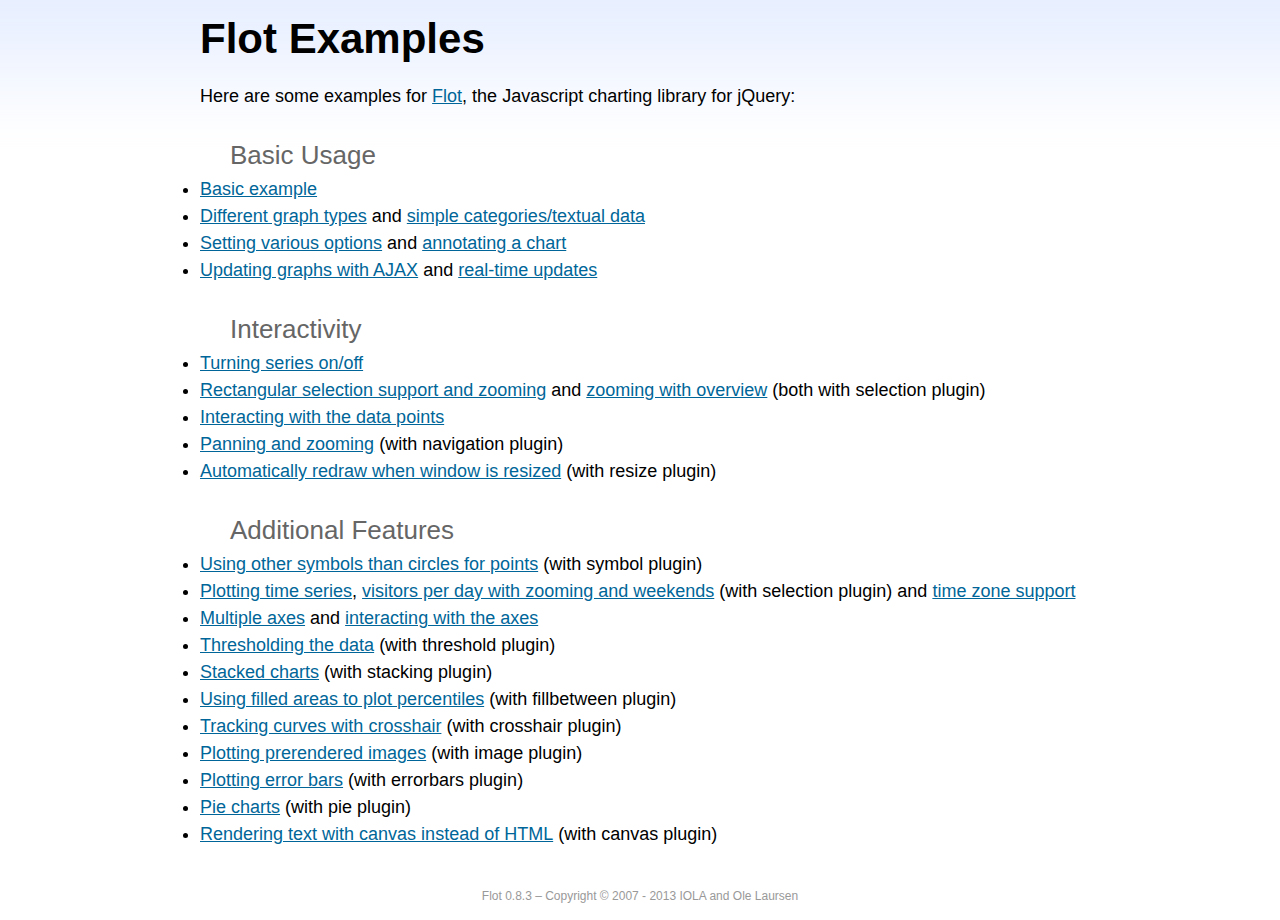
<file: Hotel/web/bower_components/flot/examples/index.html>
<!DOCTYPE html PUBLIC "-//W3C//DTD HTML 4.01//EN" "http://www.w3.org/TR/html4/strict.dtd">
<html>
<head>
	<meta http-equiv="Content-Type" content="text/html; charset=utf-8">
	<title>Flot Examples</title>
	<link href="examples.css" rel="stylesheet" type="text/css">
	<style>

	h3 {
		margin-top: 30px;
		margin-bottom: 5px;
	}

	</style>
	<script language="javascript" type="text/javascript" src="../jquery.js"></script>
	<script language="javascript" type="text/javascript" src="../jquery.flot.js"></script>
	<script type="text/javascript">

	$(function() {

		// Add the Flot version string to the footer

		$("#footer").prepend("Flot " + $.plot.version + " &ndash; ");
	});

	</script>
</head>
<body>

	<div id="header">
		<h2>Flot Examples</h2>
	</div>

	<div id="content">

		<p>Here are some examples for <a href="http://www.flotcharts.org">Flot</a>, the Javascript charting library for jQuery:</p>

		<h3>Basic Usage</h3>

		<ul>
			<li><a href="basic-usage/index.html">Basic example</a></li>
			<li><a href="series-types/index.html">Different graph types</a> and <a href="categories/index.html">simple categories/textual data</a></li>
			<li><a href="basic-options/index.html">Setting various options</a> and <a href="annotating/index.html">annotating a chart</a></li>
			<li><a href="ajax/index.html">Updating graphs with AJAX</a> and <a href="realtime/index.html">real-time updates</a></li>
		</ul>

		<h3>Interactivity</h3>

		<ul>
			<li><a href="series-toggle/index.html">Turning series on/off</a></li>
			<li><a href="selection/index.html">Rectangular selection support and zooming</a> and <a href="zooming/index.html">zooming with overview</a> (both with selection plugin)</li>
			<li><a href="interacting/index.html">Interacting with the data points</a></li>
			<li><a href="navigate/index.html">Panning and zooming</a> (with navigation plugin)</li>
			<li><a href="resize/index.html">Automatically redraw when window is resized</a> (with resize plugin)</li>
		</ul>

		<h3>Additional Features</h3>

		<ul>
			<li><a href="symbols/index.html">Using other symbols than circles for points</a> (with symbol plugin)</li>
			<li><a href="axes-time/index.html">Plotting time series</a>, <a href="visitors/index.html">visitors per day with zooming and weekends</a> (with selection plugin) and <a href="axes-time-zones/index.html">time zone support</a></li>
			<li><a href="axes-multiple/index.html">Multiple axes</a> and <a href="axes-interacting/index.html">interacting with the axes</a></li>
			<li><a href="threshold/index.html">Thresholding the data</a> (with threshold plugin)</li>
			<li><a href="stacking/index.html">Stacked charts</a> (with stacking plugin)</li>
			<li><a href="percentiles/index.html">Using filled areas to plot percentiles</a> (with fillbetween plugin)</li>
			<li><a href="tracking/index.html">Tracking curves with crosshair</a> (with crosshair plugin)</li>
			<li><a href="image/index.html">Plotting prerendered images</a> (with image plugin)</li>
			<li><a href="series-errorbars/index.html">Plotting error bars</a> (with errorbars plugin)</li>
			<li><a href="series-pie/index.html">Pie charts</a> (with pie plugin)</li>
			<li><a href="canvas/index.html">Rendering text with canvas instead of HTML</a> (with canvas plugin)</li>
		</ul>

	</div>

	<div id="footer">
		Copyright &copy; 2007 - 2013 IOLA and Ole Laursen
	</div>

</body>
</html>
</file>
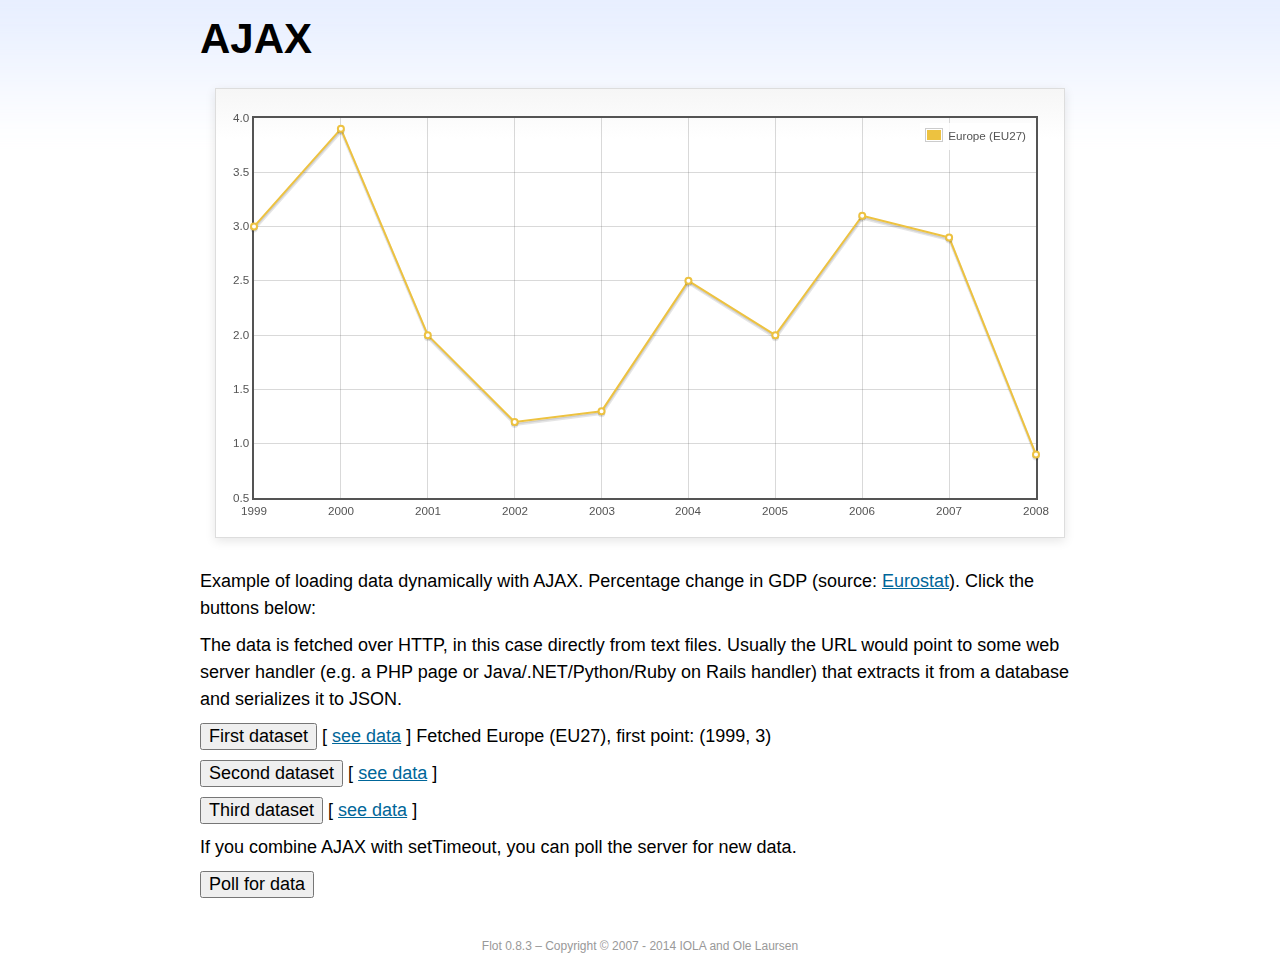
<file: Hotel/web/bower_components/flot/examples/ajax/index.html>
<!DOCTYPE html PUBLIC "-//W3C//DTD HTML 4.01//EN" "http://www.w3.org/TR/html4/strict.dtd">
<html>
<head>
	<meta http-equiv="Content-Type" content="text/html; charset=utf-8">
	<title>Flot Examples: AJAX</title>
	<link href="../examples.css" rel="stylesheet" type="text/css">
	<!--[if lte IE 8]><script language="javascript" type="text/javascript" src="../../excanvas.min.js"></script><![endif]-->
	<script language="javascript" type="text/javascript" src="../../jquery.js"></script>
	<script language="javascript" type="text/javascript" src="../../jquery.flot.js"></script>
	<script type="text/javascript">

	$(function() {

		var options = {
			lines: {
				show: true
			},
			points: {
				show: true
			},
			xaxis: {
				tickDecimals: 0,
				tickSize: 1
			}
		};

		var data = [];

		$.plot("#placeholder", data, options);

		// Fetch one series, adding to what we already have

		var alreadyFetched = {};

		$("button.fetchSeries").click(function () {

			var button = $(this);

			// Find the URL in the link right next to us, then fetch the data

			var dataurl = button.siblings("a").attr("href");

			function onDataReceived(series) {

				// Extract the first coordinate pair; jQuery has parsed it, so
				// the data is now just an ordinary JavaScript object

				var firstcoordinate = "(" + series.data[0][0] + ", " + series.data[0][1] + ")";
				button.siblings("span").text("Fetched " + series.label + ", first point: " + firstcoordinate);

				// Push the new data onto our existing data array

				if (!alreadyFetched[series.label]) {
					alreadyFetched[series.label] = true;
					data.push(series);
				}

				$.plot("#placeholder", data, options);
			}

			$.ajax({
				url: dataurl,
				type: "GET",
				dataType: "json",
				success: onDataReceived
			});
		});

		// Initiate a recurring data update

		$("button.dataUpdate").click(function () {

			data = [];
			alreadyFetched = {};

			$.plot("#placeholder", data, options);

			var iteration = 0;

			function fetchData() {

				++iteration;

				function onDataReceived(series) {

					// Load all the data in one pass; if we only got partial
					// data we could merge it with what we already have.

					data = [ series ];
					$.plot("#placeholder", data, options);
				}

				// Normally we call the same URL - a script connected to a
				// database - but in this case we only have static example
				// files, so we need to modify the URL.

				$.ajax({
					url: "data-eu-gdp-growth-" + iteration + ".json",
					type: "GET",
					dataType: "json",
					success: onDataReceived
				});

				if (iteration < 5) {
					setTimeout(fetchData, 1000);
				} else {
					data = [];
					alreadyFetched = {};
				}
			}

			setTimeout(fetchData, 1000);
		});

		// Load the first series by default, so we don't have an empty plot

		$("button.fetchSeries:first").click();

		// Add the Flot version string to the footer

		$("#footer").prepend("Flot " + $.plot.version + " &ndash; ");
	});

	</script>
</head>
<body>

	<div id="header">
		<h2>AJAX</h2>
	</div>

	<div id="content">

		<div class="demo-container">
			<div id="placeholder" class="demo-placeholder"></div>
		</div>

		<p>Example of loading data dynamically with AJAX. Percentage change in GDP (source: <a href="http://epp.eurostat.ec.europa.eu/tgm/table.do?tab=table&init=1&plugin=1&language=en&pcode=tsieb020">Eurostat</a>). Click the buttons below:</p>

		<p>The data is fetched over HTTP, in this case directly from text files. Usually the URL would point to some web server handler (e.g. a PHP page or Java/.NET/Python/Ruby on Rails handler) that extracts it from a database and serializes it to JSON.</p>

		<p>
			<button class="fetchSeries">First dataset</button>
			[ <a href="data-eu-gdp-growth.json">see data</a> ]
			<span></span>
		</p>

		<p>
			<button class="fetchSeries">Second dataset</button>
			[ <a href="data-japan-gdp-growth.json">see data</a> ]
			<span></span>
		</p>

		<p>
			<button class="fetchSeries">Third dataset</button>
			[ <a href="data-usa-gdp-growth.json">see data</a> ]
			<span></span>
		</p>

		<p>If you combine AJAX with setTimeout, you can poll the server for new data.</p>

		<p>
			<button class="dataUpdate">Poll for data</button>
		</p>

	</div>

	<div id="footer">
		Copyright &copy; 2007 - 2014 IOLA and Ole Laursen
	</div>

</body>
</html>
</file>
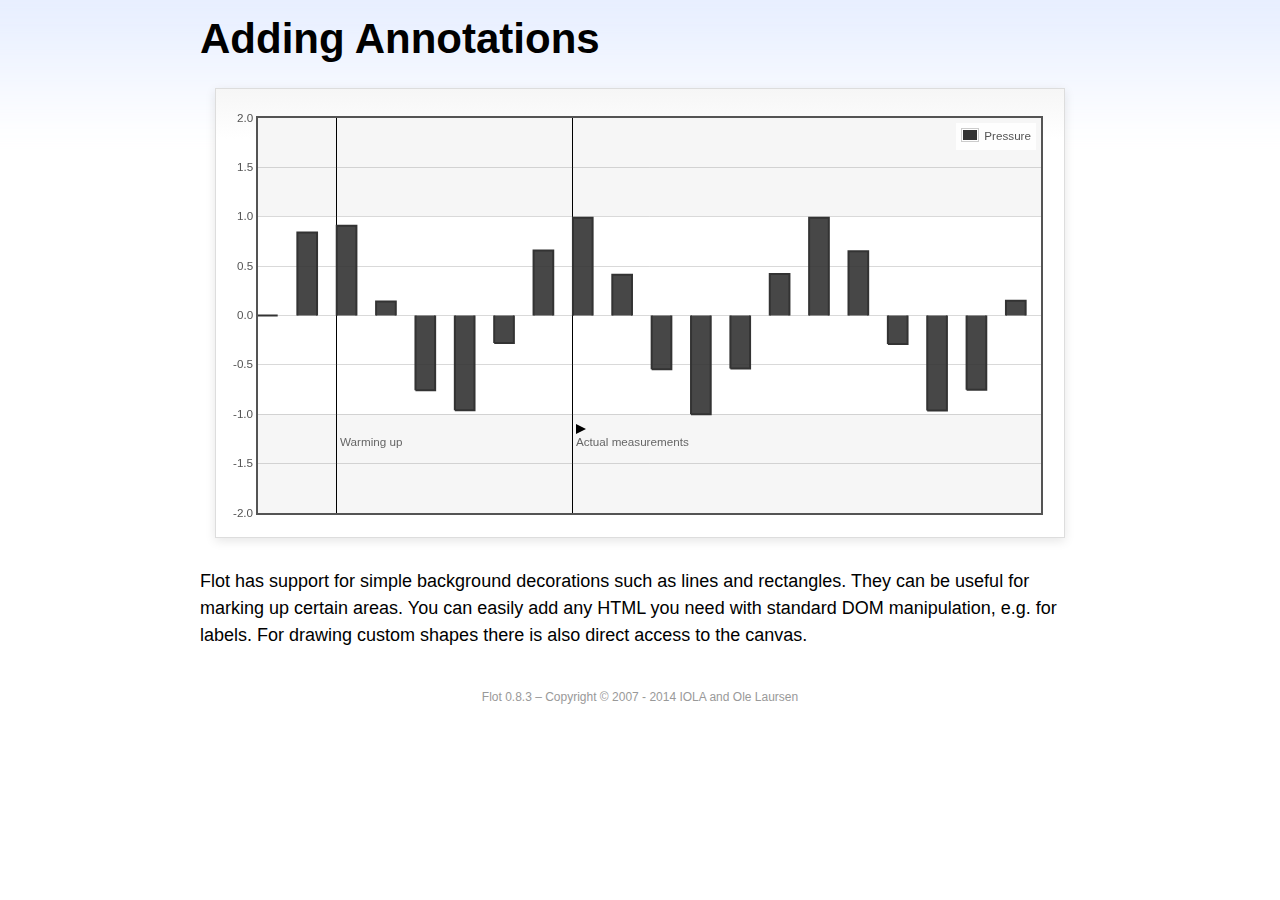
<file: Hotel/web/bower_components/flot/examples/annotating/index.html>
<!DOCTYPE html PUBLIC "-//W3C//DTD HTML 4.01//EN" "http://www.w3.org/TR/html4/strict.dtd">
<html>
<head>
	<meta http-equiv="Content-Type" content="text/html; charset=utf-8">
	<title>Flot Examples: Adding Annotations</title>
	<link href="../examples.css" rel="stylesheet" type="text/css">
	<!--[if lte IE 8]><script language="javascript" type="text/javascript" src="../../excanvas.min.js"></script><![endif]-->
	<script language="javascript" type="text/javascript" src="../../jquery.js"></script>
	<script language="javascript" type="text/javascript" src="../../jquery.flot.js"></script>
	<script type="text/javascript">

	$(function() {

		var d1 = [];
		for (var i = 0; i < 20; ++i) {
			d1.push([i, Math.sin(i)]);
		}

		var data = [{ data: d1, label: "Pressure", color: "#333" }];

		var markings = [
			{ color: "#f6f6f6", yaxis: { from: 1 } },
			{ color: "#f6f6f6", yaxis: { to: -1 } },
			{ color: "#000", lineWidth: 1, xaxis: { from: 2, to: 2 } },
			{ color: "#000", lineWidth: 1, xaxis: { from: 8, to: 8 } }
		];

		var placeholder = $("#placeholder");

		var plot = $.plot(placeholder, data, {
			bars: { show: true, barWidth: 0.5, fill: 0.9 },
			xaxis: { ticks: [], autoscaleMargin: 0.02 },
			yaxis: { min: -2, max: 2 },
			grid: { markings: markings }
		});

		var o = plot.pointOffset({ x: 2, y: -1.2});

		// Append it to the placeholder that Flot already uses for positioning

		placeholder.append("<div style='position:absolute;left:" + (o.left + 4) + "px;top:" + o.top + "px;color:#666;font-size:smaller'>Warming up</div>");

		o = plot.pointOffset({ x: 8, y: -1.2});
		placeholder.append("<div style='position:absolute;left:" + (o.left + 4) + "px;top:" + o.top + "px;color:#666;font-size:smaller'>Actual measurements</div>");

		// Draw a little arrow on top of the last label to demonstrate canvas
		// drawing

		var ctx = plot.getCanvas().getContext("2d");
		ctx.beginPath();
		o.left += 4;
		ctx.moveTo(o.left, o.top);
		ctx.lineTo(o.left, o.top - 10);
		ctx.lineTo(o.left + 10, o.top - 5);
		ctx.lineTo(o.left, o.top);
		ctx.fillStyle = "#000";
		ctx.fill();

		// Add the Flot version string to the footer

		$("#footer").prepend("Flot " + $.plot.version + " &ndash; ");
	});

	</script>
</head>
<body>

	<div id="header">
		<h2>Adding Annotations</h2>
	</div>

	<div id="content">

		<div class="demo-container">
			<div id="placeholder" class="demo-placeholder"></div>
		</div>

		<p>Flot has support for simple background decorations such as lines and rectangles. They can be useful for marking up certain areas. You can easily add any HTML you need with standard DOM manipulation, e.g. for labels. For drawing custom shapes there is also direct access to the canvas.</p>

	</div>

	<div id="footer">
		Copyright &copy; 2007 - 2014 IOLA and Ole Laursen
	</div>

</body>
</html>
</file>
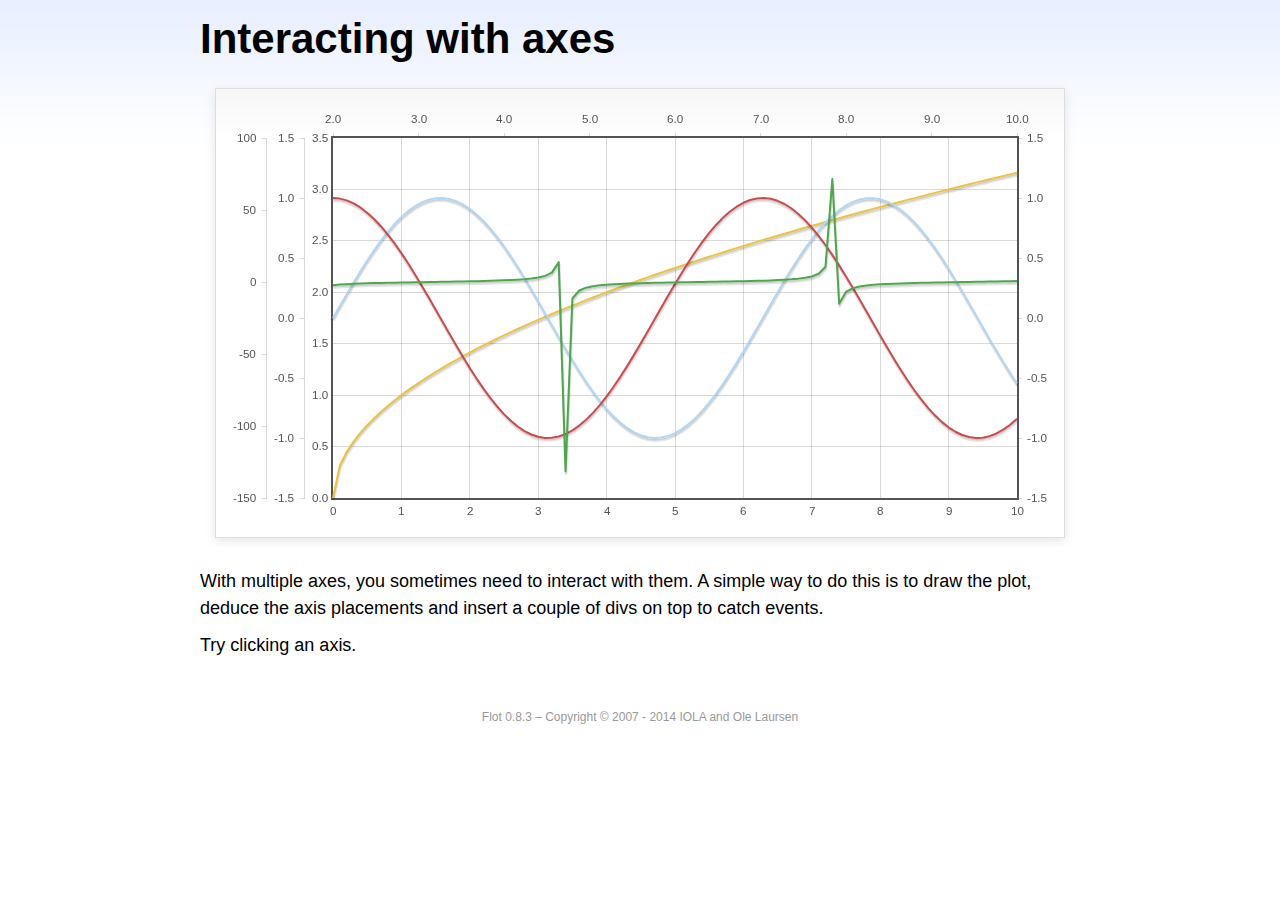
<file: Hotel/web/bower_components/flot/examples/axes-interacting/index.html>
<!DOCTYPE html PUBLIC "-//W3C//DTD HTML 4.01//EN" "http://www.w3.org/TR/html4/strict.dtd">
<html>
<head>
	<meta http-equiv="Content-Type" content="text/html; charset=utf-8">
	<title>Flot Examples: Interacting with axes</title>
	<link href="../examples.css" rel="stylesheet" type="text/css">
	<!--[if lte IE 8]><script language="javascript" type="text/javascript" src="../../excanvas.min.js"></script><![endif]-->
	<script language="javascript" type="text/javascript" src="../../jquery.js"></script>
	<script language="javascript" type="text/javascript" src="../../jquery.flot.js"></script>
	<script type="text/javascript">

	$(function() {

		function generate(start, end, fn) {
			var res = [];
			for (var i = 0; i <= 100; ++i) {
				var x = start + i / 100 * (end - start);
				res.push([x, fn(x)]);
			}
			return res;
		}

		var data = [
			{ data: generate(0, 10, function (x) { return Math.sqrt(x);}), xaxis: 1, yaxis:1 },
			{ data: generate(0, 10, function (x) { return Math.sin(x);}), xaxis: 1, yaxis:2 },
			{ data: generate(0, 10, function (x) { return Math.cos(x);}), xaxis: 1, yaxis:3 },
			{ data: generate(2, 10, function (x) { return Math.tan(x);}), xaxis: 2, yaxis: 4 }
		];

		var plot = $.plot("#placeholder", data, {
			xaxes: [
				{ position: 'bottom' },
				{ position: 'top'}
			],
			yaxes: [
				{ position: 'left' },
				{ position: 'left' },
				{ position: 'right' },
				{ position: 'left' }
			]
		});

		// Create a div for each axis

		$.each(plot.getAxes(), function (i, axis) {
			if (!axis.show)
				return;

			var box = axis.box;

			$("<div class='axisTarget' style='position:absolute; left:" + box.left + "px; top:" + box.top + "px; width:" + box.width +  "px; height:" + box.height + "px'></div>")
				.data("axis.direction", axis.direction)
				.data("axis.n", axis.n)
				.css({ backgroundColor: "#f00", opacity: 0, cursor: "pointer" })
				.appendTo(plot.getPlaceholder())
				.hover(
					function () { $(this).css({ opacity: 0.10 }) },
					function () { $(this).css({ opacity: 0 }) }
				)
				.click(function () {
					$("#click").text("You clicked the " + axis.direction + axis.n + "axis!")
				});
		});

		// Add the Flot version string to the footer

		$("#footer").prepend("Flot " + $.plot.version + " &ndash; ");
	});

	</script>
</head>
<body>

	<div id="header">
		<h2>Interacting with axes</h2>
	</div>

	<div id="content">

		<div class="demo-container">
			<div id="placeholder" class="demo-placeholder"></div>
		</div>

		<p>With multiple axes, you sometimes need to interact with them. A simple way to do this is to draw the plot, deduce the axis placements and insert a couple of divs on top to catch events.</p>

		<p>Try clicking an axis.</p>

		<p id="click"></p>

	</div>

	<div id="footer">
		Copyright &copy; 2007 - 2014 IOLA and Ole Laursen
	</div>

</body>
</html>
</file>
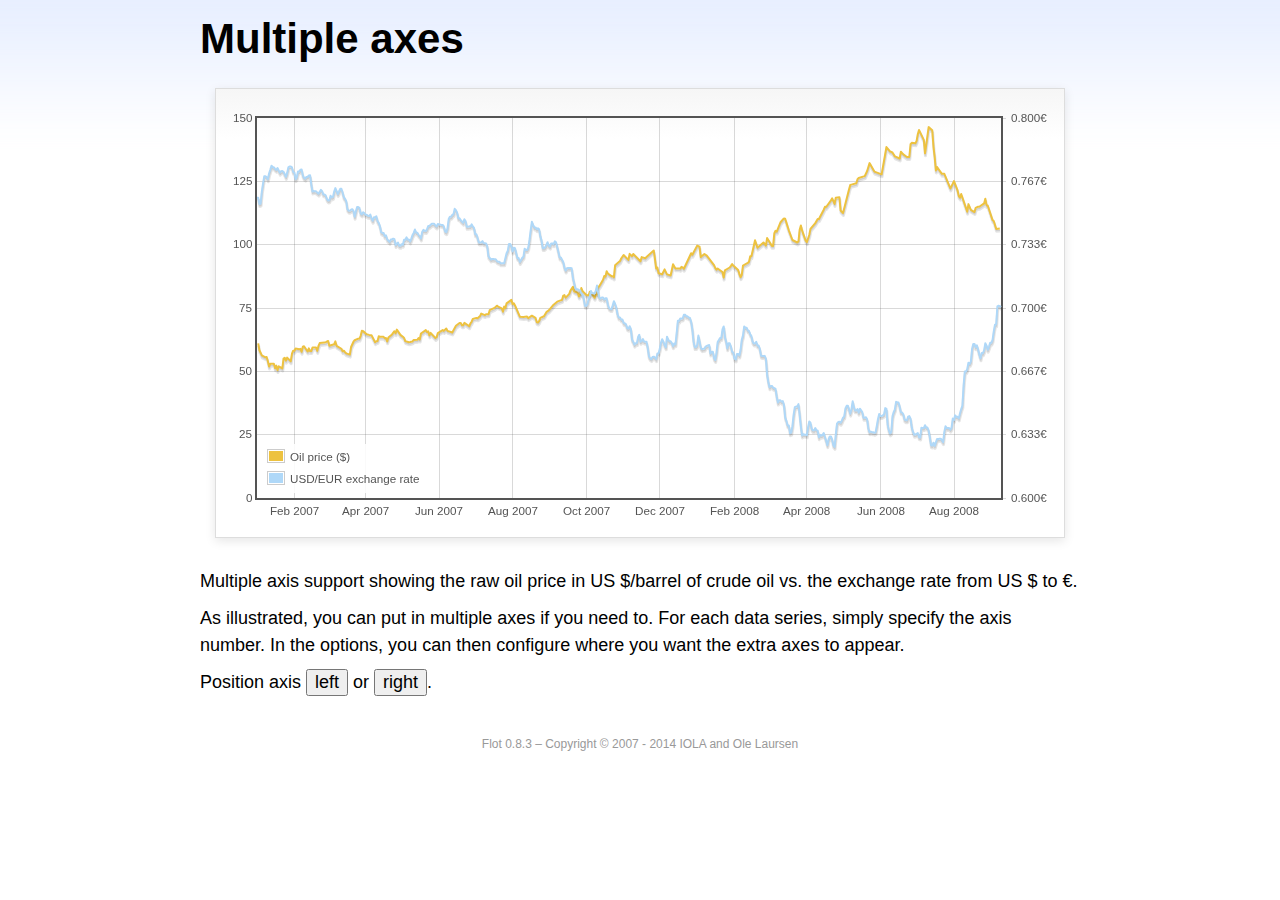
<file: Hotel/web/bower_components/flot/examples/axes-multiple/index.html>
<!DOCTYPE html PUBLIC "-//W3C//DTD HTML 4.01//EN" "http://www.w3.org/TR/html4/strict.dtd">
<html>
<head>
	<meta http-equiv="Content-Type" content="text/html; charset=utf-8">
	<title>Flot Examples: Multiple Axes</title>
	<link href="../examples.css" rel="stylesheet" type="text/css">
	<!--[if lte IE 8]><script language="javascript" type="text/javascript" src="../../excanvas.min.js"></script><![endif]-->
	<script language="javascript" type="text/javascript" src="../../jquery.js"></script>
	<script language="javascript" type="text/javascript" src="../../jquery.flot.js"></script>
	<script language="javascript" type="text/javascript" src="../../jquery.flot.time.js"></script>
	<script type="text/javascript">

	$(function() {

		var oilprices = [[1167692400000,61.05], [1167778800000,58.32], [1167865200000,57.35], [1167951600000,56.31], [1168210800000,55.55], [1168297200000,55.64], [1168383600000,54.02], [1168470000000,51.88], [1168556400000,52.99], [1168815600000,52.99], [1168902000000,51.21], [1168988400000,52.24], [1169074800000,50.48], [1169161200000,51.99], [1169420400000,51.13], [1169506800000,55.04], [1169593200000,55.37], [1169679600000,54.23], [1169766000000,55.42], [1170025200000,54.01], [1170111600000,56.97], [1170198000000,58.14], [1170284400000,58.14], [1170370800000,59.02], [1170630000000,58.74], [1170716400000,58.88], [1170802800000,57.71], [1170889200000,59.71], [1170975600000,59.89], [1171234800000,57.81], [1171321200000,59.06], [1171407600000,58.00], [1171494000000,57.99], [1171580400000,59.39], [1171839600000,59.39], [1171926000000,58.07], [1172012400000,60.07], [1172098800000,61.14], [1172444400000,61.39], [1172530800000,61.46], [1172617200000,61.79], [1172703600000,62.00], [1172790000000,60.07], [1173135600000,60.69], [1173222000000,61.82], [1173308400000,60.05], [1173654000000,58.91], [1173740400000,57.93], [1173826800000,58.16], [1173913200000,57.55], [1173999600000,57.11], [1174258800000,56.59], [1174345200000,59.61], [1174518000000,61.69], [1174604400000,62.28], [1174860000000,62.91], [1174946400000,62.93], [1175032800000,64.03], [1175119200000,66.03], [1175205600000,65.87], [1175464800000,64.64], [1175637600000,64.38], [1175724000000,64.28], [1175810400000,64.28], [1176069600000,61.51], [1176156000000,61.89], [1176242400000,62.01], [1176328800000,63.85], [1176415200000,63.63], [1176674400000,63.61], [1176760800000,63.10], [1176847200000,63.13], [1176933600000,61.83], [1177020000000,63.38], [1177279200000,64.58], [1177452000000,65.84], [1177538400000,65.06], [1177624800000,66.46], [1177884000000,64.40], [1178056800000,63.68], [1178143200000,63.19], [1178229600000,61.93], [1178488800000,61.47], [1178575200000,61.55], [1178748000000,61.81], [1178834400000,62.37], [1179093600000,62.46], [1179180000000,63.17], [1179266400000,62.55], [1179352800000,64.94], [1179698400000,66.27], [1179784800000,65.50], [1179871200000,65.77], [1179957600000,64.18], [1180044000000,65.20], [1180389600000,63.15], [1180476000000,63.49], [1180562400000,65.08], [1180908000000,66.30], [1180994400000,65.96], [1181167200000,66.93], [1181253600000,65.98], [1181599200000,65.35], [1181685600000,66.26], [1181858400000,68.00], [1182117600000,69.09], [1182204000000,69.10], [1182290400000,68.19], [1182376800000,68.19], [1182463200000,69.14], [1182722400000,68.19], [1182808800000,67.77], [1182895200000,68.97], [1182981600000,69.57], [1183068000000,70.68], [1183327200000,71.09], [1183413600000,70.92], [1183586400000,71.81], [1183672800000,72.81], [1183932000000,72.19], [1184018400000,72.56], [1184191200000,72.50], [1184277600000,74.15], [1184623200000,75.05], [1184796000000,75.92], [1184882400000,75.57], [1185141600000,74.89], [1185228000000,73.56], [1185314400000,75.57], [1185400800000,74.95], [1185487200000,76.83], [1185832800000,78.21], [1185919200000,76.53], [1186005600000,76.86], [1186092000000,76.00], [1186437600000,71.59], [1186696800000,71.47], [1186956000000,71.62], [1187042400000,71.00], [1187301600000,71.98], [1187560800000,71.12], [1187647200000,69.47], [1187733600000,69.26], [1187820000000,69.83], [1187906400000,71.09], [1188165600000,71.73], [1188338400000,73.36], [1188511200000,74.04], [1188856800000,76.30], [1189116000000,77.49], [1189461600000,78.23], [1189548000000,79.91], [1189634400000,80.09], [1189720800000,79.10], [1189980000000,80.57], [1190066400000,81.93], [1190239200000,83.32], [1190325600000,81.62], [1190584800000,80.95], [1190671200000,79.53], [1190757600000,80.30], [1190844000000,82.88], [1190930400000,81.66], [1191189600000,80.24], [1191276000000,80.05], [1191362400000,79.94], [1191448800000,81.44], [1191535200000,81.22], [1191794400000,79.02], [1191880800000,80.26], [1191967200000,80.30], [1192053600000,83.08], [1192140000000,83.69], [1192399200000,86.13], [1192485600000,87.61], [1192572000000,87.40], [1192658400000,89.47], [1192744800000,88.60], [1193004000000,87.56], [1193090400000,87.56], [1193176800000,87.10], [1193263200000,91.86], [1193612400000,93.53], [1193698800000,94.53], [1193871600000,95.93], [1194217200000,93.98], [1194303600000,96.37], [1194476400000,95.46], [1194562800000,96.32], [1195081200000,93.43], [1195167600000,95.10], [1195426800000,94.64], [1195513200000,95.10], [1196031600000,97.70], [1196118000000,94.42], [1196204400000,90.62], [1196290800000,91.01], [1196377200000,88.71], [1196636400000,88.32], [1196809200000,90.23], [1196982000000,88.28], [1197241200000,87.86], [1197327600000,90.02], [1197414000000,92.25], [1197586800000,90.63], [1197846000000,90.63], [1197932400000,90.49], [1198018800000,91.24], [1198105200000,91.06], [1198191600000,90.49], [1198710000000,96.62], [1198796400000,96.00], [1199142000000,99.62], [1199314800000,99.18], [1199401200000,95.09], [1199660400000,96.33], [1199833200000,95.67], [1200351600000,91.90], [1200438000000,90.84], [1200524400000,90.13], [1200610800000,90.57], [1200956400000,89.21], [1201042800000,86.99], [1201129200000,89.85], [1201474800000,90.99], [1201561200000,91.64], [1201647600000,92.33], [1201734000000,91.75], [1202079600000,90.02], [1202166000000,88.41], [1202252400000,87.14], [1202338800000,88.11], [1202425200000,91.77], [1202770800000,92.78], [1202857200000,93.27], [1202943600000,95.46], [1203030000000,95.46], [1203289200000,101.74], [1203462000000,98.81], [1203894000000,100.88], [1204066800000,99.64], [1204153200000,102.59], [1204239600000,101.84], [1204498800000,99.52], [1204585200000,99.52], [1204671600000,104.52], [1204758000000,105.47], [1204844400000,105.15], [1205103600000,108.75], [1205276400000,109.92], [1205362800000,110.33], [1205449200000,110.21], [1205708400000,105.68], [1205967600000,101.84], [1206313200000,100.86], [1206399600000,101.22], [1206486000000,105.90], [1206572400000,107.58], [1206658800000,105.62], [1206914400000,101.58], [1207000800000,100.98], [1207173600000,103.83], [1207260000000,106.23], [1207605600000,108.50], [1207778400000,110.11], [1207864800000,110.14], [1208210400000,113.79], [1208296800000,114.93], [1208383200000,114.86], [1208728800000,117.48], [1208815200000,118.30], [1208988000000,116.06], [1209074400000,118.52], [1209333600000,118.75], [1209420000000,113.46], [1209592800000,112.52], [1210024800000,121.84], [1210111200000,123.53], [1210197600000,123.69], [1210543200000,124.23], [1210629600000,125.80], [1210716000000,126.29], [1211148000000,127.05], [1211320800000,129.07], [1211493600000,132.19], [1211839200000,128.85], [1212357600000,127.76], [1212703200000,138.54], [1212962400000,136.80], [1213135200000,136.38], [1213308000000,134.86], [1213653600000,134.01], [1213740000000,136.68], [1213912800000,135.65], [1214172000000,134.62], [1214258400000,134.62], [1214344800000,134.62], [1214431200000,139.64], [1214517600000,140.21], [1214776800000,140.00], [1214863200000,140.97], [1214949600000,143.57], [1215036000000,145.29], [1215381600000,141.37], [1215468000000,136.04], [1215727200000,146.40], [1215986400000,145.18], [1216072800000,138.74], [1216159200000,134.60], [1216245600000,129.29], [1216332000000,130.65], [1216677600000,127.95], [1216850400000,127.95], [1217282400000,122.19], [1217455200000,124.08], [1217541600000,125.10], [1217800800000,121.41], [1217887200000,119.17], [1217973600000,118.58], [1218060000000,120.02], [1218405600000,114.45], [1218492000000,113.01], [1218578400000,116.00], [1218751200000,113.77], [1219010400000,112.87], [1219096800000,114.53], [1219269600000,114.98], [1219356000000,114.98], [1219701600000,116.27], [1219788000000,118.15], [1219874400000,115.59], [1219960800000,115.46], [1220306400000,109.71], [1220392800000,109.35], [1220565600000,106.23], [1220824800000,106.34]];

		var exchangerates = [[1167606000000,0.7580], [1167692400000,0.7580], [1167778800000,0.75470], [1167865200000,0.75490], [1167951600000,0.76130], [1168038000000,0.76550], [1168124400000,0.76930], [1168210800000,0.76940], [1168297200000,0.76880], [1168383600000,0.76780], [1168470000000,0.77080], [1168556400000,0.77270], [1168642800000,0.77490], [1168729200000,0.77410], [1168815600000,0.77410], [1168902000000,0.77320], [1168988400000,0.77270], [1169074800000,0.77370], [1169161200000,0.77240], [1169247600000,0.77120], [1169334000000,0.7720], [1169420400000,0.77210], [1169506800000,0.77170], [1169593200000,0.77040], [1169679600000,0.7690], [1169766000000,0.77110], [1169852400000,0.7740], [1169938800000,0.77450], [1170025200000,0.77450], [1170111600000,0.7740], [1170198000000,0.77160], [1170284400000,0.77130], [1170370800000,0.76780], [1170457200000,0.76880], [1170543600000,0.77180], [1170630000000,0.77180], [1170716400000,0.77280], [1170802800000,0.77290], [1170889200000,0.76980], [1170975600000,0.76850], [1171062000000,0.76810], [1171148400000,0.7690], [1171234800000,0.7690], [1171321200000,0.76980], [1171407600000,0.76990], [1171494000000,0.76510], [1171580400000,0.76130], [1171666800000,0.76160], [1171753200000,0.76140], [1171839600000,0.76140], [1171926000000,0.76070], [1172012400000,0.76020], [1172098800000,0.76110], [1172185200000,0.76220], [1172271600000,0.76150], [1172358000000,0.75980], [1172444400000,0.75980], [1172530800000,0.75920], [1172617200000,0.75730], [1172703600000,0.75660], [1172790000000,0.75670], [1172876400000,0.75910], [1172962800000,0.75820], [1173049200000,0.75850], [1173135600000,0.76130], [1173222000000,0.76310], [1173308400000,0.76150], [1173394800000,0.760], [1173481200000,0.76130], [1173567600000,0.76270], [1173654000000,0.76270], [1173740400000,0.76080], [1173826800000,0.75830], [1173913200000,0.75750], [1173999600000,0.75620], [1174086000000,0.7520], [1174172400000,0.75120], [1174258800000,0.75120], [1174345200000,0.75170], [1174431600000,0.7520], [1174518000000,0.75110], [1174604400000,0.7480], [1174690800000,0.75090], [1174777200000,0.75310], [1174860000000,0.75310], [1174946400000,0.75270], [1175032800000,0.74980], [1175119200000,0.74930], [1175205600000,0.75040], [1175292000000,0.750], [1175378400000,0.74910], [1175464800000,0.74910], [1175551200000,0.74850], [1175637600000,0.74840], [1175724000000,0.74920], [1175810400000,0.74710], [1175896800000,0.74590], [1175983200000,0.74770], [1176069600000,0.74770], [1176156000000,0.74830], [1176242400000,0.74580], [1176328800000,0.74480], [1176415200000,0.7430], [1176501600000,0.73990], [1176588000000,0.73950], [1176674400000,0.73950], [1176760800000,0.73780], [1176847200000,0.73820], [1176933600000,0.73620], [1177020000000,0.73550], [1177106400000,0.73480], [1177192800000,0.73610], [1177279200000,0.73610], [1177365600000,0.73650], [1177452000000,0.73620], [1177538400000,0.73310], [1177624800000,0.73390], [1177711200000,0.73440], [1177797600000,0.73270], [1177884000000,0.73270], [1177970400000,0.73360], [1178056800000,0.73330], [1178143200000,0.73590], [1178229600000,0.73590], [1178316000000,0.73720], [1178402400000,0.7360], [1178488800000,0.7360], [1178575200000,0.7350], [1178661600000,0.73650], [1178748000000,0.73840], [1178834400000,0.73950], [1178920800000,0.74130], [1179007200000,0.73970], [1179093600000,0.73960], [1179180000000,0.73850], [1179266400000,0.73780], [1179352800000,0.73660], [1179439200000,0.740], [1179525600000,0.74110], [1179612000000,0.74060], [1179698400000,0.74050], [1179784800000,0.74140], [1179871200000,0.74310], [1179957600000,0.74310], [1180044000000,0.74380], [1180130400000,0.74430], [1180216800000,0.74430], [1180303200000,0.74430], [1180389600000,0.74340], [1180476000000,0.74290], [1180562400000,0.74420], [1180648800000,0.7440], [1180735200000,0.74390], [1180821600000,0.74370], [1180908000000,0.74370], [1180994400000,0.74290], [1181080800000,0.74030], [1181167200000,0.73990], [1181253600000,0.74180], [1181340000000,0.74680], [1181426400000,0.7480], [1181512800000,0.7480], [1181599200000,0.7490], [1181685600000,0.74940], [1181772000000,0.75220], [1181858400000,0.75150], [1181944800000,0.75020], [1182031200000,0.74720], [1182117600000,0.74720], [1182204000000,0.74620], [1182290400000,0.74550], [1182376800000,0.74490], [1182463200000,0.74670], [1182549600000,0.74580], [1182636000000,0.74270], [1182722400000,0.74270], [1182808800000,0.7430], [1182895200000,0.74290], [1182981600000,0.7440], [1183068000000,0.7430], [1183154400000,0.74220], [1183240800000,0.73880], [1183327200000,0.73880], [1183413600000,0.73690], [1183500000000,0.73450], [1183586400000,0.73450], [1183672800000,0.73450], [1183759200000,0.73520], [1183845600000,0.73410], [1183932000000,0.73410], [1184018400000,0.7340], [1184104800000,0.73240], [1184191200000,0.72720], [1184277600000,0.72640], [1184364000000,0.72550], [1184450400000,0.72580], [1184536800000,0.72580], [1184623200000,0.72560], [1184709600000,0.72570], [1184796000000,0.72470], [1184882400000,0.72430], [1184968800000,0.72440], [1185055200000,0.72350], [1185141600000,0.72350], [1185228000000,0.72350], [1185314400000,0.72350], [1185400800000,0.72620], [1185487200000,0.72880], [1185573600000,0.73010], [1185660000000,0.73370], [1185746400000,0.73370], [1185832800000,0.73240], [1185919200000,0.72970], [1186005600000,0.73170], [1186092000000,0.73150], [1186178400000,0.72880], [1186264800000,0.72630], [1186351200000,0.72630], [1186437600000,0.72420], [1186524000000,0.72530], [1186610400000,0.72640], [1186696800000,0.7270], [1186783200000,0.73120], [1186869600000,0.73050], [1186956000000,0.73050], [1187042400000,0.73180], [1187128800000,0.73580], [1187215200000,0.74090], [1187301600000,0.74540], [1187388000000,0.74370], [1187474400000,0.74240], [1187560800000,0.74240], [1187647200000,0.74150], [1187733600000,0.74190], [1187820000000,0.74140], [1187906400000,0.73770], [1187992800000,0.73550], [1188079200000,0.73150], [1188165600000,0.73150], [1188252000000,0.7320], [1188338400000,0.73320], [1188424800000,0.73460], [1188511200000,0.73280], [1188597600000,0.73230], [1188684000000,0.7340], [1188770400000,0.7340], [1188856800000,0.73360], [1188943200000,0.73510], [1189029600000,0.73460], [1189116000000,0.73210], [1189202400000,0.72940], [1189288800000,0.72660], [1189375200000,0.72660], [1189461600000,0.72540], [1189548000000,0.72420], [1189634400000,0.72130], [1189720800000,0.71970], [1189807200000,0.72090], [1189893600000,0.7210], [1189980000000,0.7210], [1190066400000,0.7210], [1190152800000,0.72090], [1190239200000,0.71590], [1190325600000,0.71330], [1190412000000,0.71050], [1190498400000,0.70990], [1190584800000,0.70990], [1190671200000,0.70930], [1190757600000,0.70930], [1190844000000,0.70760], [1190930400000,0.7070], [1191016800000,0.70490], [1191103200000,0.70120], [1191189600000,0.70110], [1191276000000,0.70190], [1191362400000,0.70460], [1191448800000,0.70630], [1191535200000,0.70890], [1191621600000,0.70770], [1191708000000,0.70770], [1191794400000,0.70770], [1191880800000,0.70910], [1191967200000,0.71180], [1192053600000,0.70790], [1192140000000,0.70530], [1192226400000,0.7050], [1192312800000,0.70550], [1192399200000,0.70550], [1192485600000,0.70450], [1192572000000,0.70510], [1192658400000,0.70510], [1192744800000,0.70170], [1192831200000,0.70], [1192917600000,0.69950], [1193004000000,0.69940], [1193090400000,0.70140], [1193176800000,0.70360], [1193263200000,0.70210], [1193349600000,0.70020], [1193436000000,0.69670], [1193522400000,0.6950], [1193612400000,0.6950], [1193698800000,0.69390], [1193785200000,0.6940], [1193871600000,0.69220], [1193958000000,0.69190], [1194044400000,0.69140], [1194130800000,0.68940], [1194217200000,0.68910], [1194303600000,0.69040], [1194390000000,0.6890], [1194476400000,0.68340], [1194562800000,0.68230], [1194649200000,0.68070], [1194735600000,0.68150], [1194822000000,0.68150], [1194908400000,0.68470], [1194994800000,0.68590], [1195081200000,0.68220], [1195167600000,0.68270], [1195254000000,0.68370], [1195340400000,0.68230], [1195426800000,0.68220], [1195513200000,0.68220], [1195599600000,0.67920], [1195686000000,0.67460], [1195772400000,0.67350], [1195858800000,0.67310], [1195945200000,0.67420], [1196031600000,0.67440], [1196118000000,0.67390], [1196204400000,0.67310], [1196290800000,0.67610], [1196377200000,0.67610], [1196463600000,0.67850], [1196550000000,0.68180], [1196636400000,0.68360], [1196722800000,0.68230], [1196809200000,0.68050], [1196895600000,0.67930], [1196982000000,0.68490], [1197068400000,0.68330], [1197154800000,0.68250], [1197241200000,0.68250], [1197327600000,0.68160], [1197414000000,0.67990], [1197500400000,0.68130], [1197586800000,0.68090], [1197673200000,0.68680], [1197759600000,0.69330], [1197846000000,0.69330], [1197932400000,0.69450], [1198018800000,0.69440], [1198105200000,0.69460], [1198191600000,0.69640], [1198278000000,0.69650], [1198364400000,0.69560], [1198450800000,0.69560], [1198537200000,0.6950], [1198623600000,0.69480], [1198710000000,0.69280], [1198796400000,0.68870], [1198882800000,0.68240], [1198969200000,0.67940], [1199055600000,0.67940], [1199142000000,0.68030], [1199228400000,0.68550], [1199314800000,0.68240], [1199401200000,0.67910], [1199487600000,0.67830], [1199574000000,0.67850], [1199660400000,0.67850], [1199746800000,0.67970], [1199833200000,0.680], [1199919600000,0.68030], [1200006000000,0.68050], [1200092400000,0.6760], [1200178800000,0.6770], [1200265200000,0.6770], [1200351600000,0.67360], [1200438000000,0.67260], [1200524400000,0.67640], [1200610800000,0.68210], [1200697200000,0.68310], [1200783600000,0.68420], [1200870000000,0.68420], [1200956400000,0.68870], [1201042800000,0.69030], [1201129200000,0.68480], [1201215600000,0.68240], [1201302000000,0.67880], [1201388400000,0.68140], [1201474800000,0.68140], [1201561200000,0.67970], [1201647600000,0.67690], [1201734000000,0.67650], [1201820400000,0.67330], [1201906800000,0.67290], [1201993200000,0.67580], [1202079600000,0.67580], [1202166000000,0.6750], [1202252400000,0.6780], [1202338800000,0.68330], [1202425200000,0.68560], [1202511600000,0.69030], [1202598000000,0.68960], [1202684400000,0.68960], [1202770800000,0.68820], [1202857200000,0.68790], [1202943600000,0.68620], [1203030000000,0.68520], [1203116400000,0.68230], [1203202800000,0.68130], [1203289200000,0.68130], [1203375600000,0.68220], [1203462000000,0.68020], [1203548400000,0.68020], [1203634800000,0.67840], [1203721200000,0.67480], [1203807600000,0.67470], [1203894000000,0.67470], [1203980400000,0.67480], [1204066800000,0.67330], [1204153200000,0.6650], [1204239600000,0.66110], [1204326000000,0.65830], [1204412400000,0.6590], [1204498800000,0.6590], [1204585200000,0.65810], [1204671600000,0.65780], [1204758000000,0.65740], [1204844400000,0.65320], [1204930800000,0.65020], [1205017200000,0.65140], [1205103600000,0.65140], [1205190000000,0.65070], [1205276400000,0.6510], [1205362800000,0.64890], [1205449200000,0.64240], [1205535600000,0.64060], [1205622000000,0.63820], [1205708400000,0.63820], [1205794800000,0.63410], [1205881200000,0.63440], [1205967600000,0.63780], [1206054000000,0.64390], [1206140400000,0.64780], [1206226800000,0.64810], [1206313200000,0.64810], [1206399600000,0.64940], [1206486000000,0.64380], [1206572400000,0.63770], [1206658800000,0.63290], [1206745200000,0.63360], [1206831600000,0.63330], [1206914400000,0.63330], [1207000800000,0.6330], [1207087200000,0.63710], [1207173600000,0.64030], [1207260000000,0.63960], [1207346400000,0.63640], [1207432800000,0.63560], [1207519200000,0.63560], [1207605600000,0.63680], [1207692000000,0.63570], [1207778400000,0.63540], [1207864800000,0.6320], [1207951200000,0.63320], [1208037600000,0.63280], [1208124000000,0.63310], [1208210400000,0.63420], [1208296800000,0.63210], [1208383200000,0.63020], [1208469600000,0.62780], [1208556000000,0.63080], [1208642400000,0.63240], [1208728800000,0.63240], [1208815200000,0.63070], [1208901600000,0.62770], [1208988000000,0.62690], [1209074400000,0.63350], [1209160800000,0.63920], [1209247200000,0.640], [1209333600000,0.64010], [1209420000000,0.63960], [1209506400000,0.64070], [1209592800000,0.64230], [1209679200000,0.64290], [1209765600000,0.64720], [1209852000000,0.64850], [1209938400000,0.64860], [1210024800000,0.64670], [1210111200000,0.64440], [1210197600000,0.64670], [1210284000000,0.65090], [1210370400000,0.64780], [1210456800000,0.64610], [1210543200000,0.64610], [1210629600000,0.64680], [1210716000000,0.64490], [1210802400000,0.6470], [1210888800000,0.64610], [1210975200000,0.64520], [1211061600000,0.64220], [1211148000000,0.64220], [1211234400000,0.64250], [1211320800000,0.64140], [1211407200000,0.63660], [1211493600000,0.63460], [1211580000000,0.6350], [1211666400000,0.63460], [1211752800000,0.63460], [1211839200000,0.63430], [1211925600000,0.63460], [1212012000000,0.63790], [1212098400000,0.64160], [1212184800000,0.64420], [1212271200000,0.64310], [1212357600000,0.64310], [1212444000000,0.64350], [1212530400000,0.6440], [1212616800000,0.64730], [1212703200000,0.64690], [1212789600000,0.63860], [1212876000000,0.63560], [1212962400000,0.6340], [1213048800000,0.63460], [1213135200000,0.6430], [1213221600000,0.64520], [1213308000000,0.64670], [1213394400000,0.65060], [1213480800000,0.65040], [1213567200000,0.65030], [1213653600000,0.64810], [1213740000000,0.64510], [1213826400000,0.6450], [1213912800000,0.64410], [1213999200000,0.64140], [1214085600000,0.64090], [1214172000000,0.64090], [1214258400000,0.64280], [1214344800000,0.64310], [1214431200000,0.64180], [1214517600000,0.63710], [1214604000000,0.63490], [1214690400000,0.63330], [1214776800000,0.63340], [1214863200000,0.63380], [1214949600000,0.63420], [1215036000000,0.6320], [1215122400000,0.63180], [1215208800000,0.6370], [1215295200000,0.63680], [1215381600000,0.63680], [1215468000000,0.63830], [1215554400000,0.63710], [1215640800000,0.63710], [1215727200000,0.63550], [1215813600000,0.6320], [1215900000000,0.62770], [1215986400000,0.62760], [1216072800000,0.62910], [1216159200000,0.62740], [1216245600000,0.62930], [1216332000000,0.63110], [1216418400000,0.6310], [1216504800000,0.63120], [1216591200000,0.63120], [1216677600000,0.63040], [1216764000000,0.62940], [1216850400000,0.63480], [1216936800000,0.63780], [1217023200000,0.63680], [1217109600000,0.63680], [1217196000000,0.63680], [1217282400000,0.6360], [1217368800000,0.6370], [1217455200000,0.64180], [1217541600000,0.64110], [1217628000000,0.64350], [1217714400000,0.64270], [1217800800000,0.64270], [1217887200000,0.64190], [1217973600000,0.64460], [1218060000000,0.64680], [1218146400000,0.64870], [1218232800000,0.65940], [1218319200000,0.66660], [1218405600000,0.66660], [1218492000000,0.66780], [1218578400000,0.67120], [1218664800000,0.67050], [1218751200000,0.67180], [1218837600000,0.67840], [1218924000000,0.68110], [1219010400000,0.68110], [1219096800000,0.67940], [1219183200000,0.68040], [1219269600000,0.67810], [1219356000000,0.67560], [1219442400000,0.67350], [1219528800000,0.67630], [1219615200000,0.67620], [1219701600000,0.67770], [1219788000000,0.68150], [1219874400000,0.68020], [1219960800000,0.6780], [1220047200000,0.67960], [1220133600000,0.68170], [1220220000000,0.68170], [1220306400000,0.68320], [1220392800000,0.68770], [1220479200000,0.69120], [1220565600000,0.69140], [1220652000000,0.70090], [1220738400000,0.70120], [1220824800000,0.7010], [1220911200000,0.70050]];

		function euroFormatter(v, axis) {
			return v.toFixed(axis.tickDecimals) + "€";
		}

		function doPlot(position) {
			$.plot("#placeholder", [
				{ data: oilprices, label: "Oil price ($)" },
				{ data: exchangerates, label: "USD/EUR exchange rate", yaxis: 2 }
			], {
				xaxes: [ { mode: "time" } ],
				yaxes: [ { min: 0 }, {
					// align if we are to the right
					alignTicksWithAxis: position == "right" ? 1 : null,
					position: position,
					tickFormatter: euroFormatter
				} ],
				legend: { position: "sw" }
			});
		}

		doPlot("right");

		$("button").click(function () {
			doPlot($(this).text());
		});

		// Add the Flot version string to the footer

		$("#footer").prepend("Flot " + $.plot.version + " &ndash; ");
	});

	</script>
</head>
<body>

	<div id="header">
		<h2>Multiple axes</h2>
	</div>

	<div id="content">

		<div class="demo-container">
			<div id="placeholder" class="demo-placeholder"></div>
		</div>

		<p>Multiple axis support showing the raw oil price in US $/barrel of crude oil vs. the exchange rate from US $ to €.</p>

		<p>As illustrated, you can put in multiple axes if you need to. For each data series, simply specify the axis number. In the options, you can then configure where you want the extra axes to appear.</p>

		<p>Position axis <button>left</button> or <button>right</button>.</p>

	</div>

	<div id="footer">
		Copyright &copy; 2007 - 2014 IOLA and Ole Laursen
	</div>

</body>
</html>
</file>
<file: Hotel/web/bower_components/flot/examples/examples.css>
* {	padding: 0; margin: 0; vertical-align: top; }

body {
	background: url(background.png) repeat-x;
	font: 18px/1.5em "proxima-nova", Helvetica, Arial, sans-serif;
}

a {	color: #069; }
a:hover { color: #28b; }

h2 {
	margin-top: 15px;
	font: normal 32px "omnes-pro", Helvetica, Arial, sans-serif;
}

h3 {
	margin-left: 30px;
	font: normal 26px "omnes-pro", Helvetica, Arial, sans-serif;
	color: #666;
}

p {
	margin-top: 10px;
}

button {
	font-size: 18px;
	padding: 1px 7px;
}

input {
	font-size: 18px;
}

input[type=checkbox] {
	margin: 7px;
}

#header {
	position: relative;
	width: 900px;
	margin: auto;
}

#header h2 {
	margin-left: 10px;
	vertical-align: middle;
	font-size: 42px;
	font-weight: bold;
	text-decoration: none;
	color: #000;
}

#content {
	width: 880px;
	margin: 0 auto;
	padding: 10px;
}

#footer {
	margin-top: 25px;
	margin-bottom: 10px;
	text-align: center;
	font-size: 12px;
	color: #999;
}

.demo-container {
	box-sizing: border-box;
	width: 850px;
	height: 450px;
	padding: 20px 15px 15px 15px;
	margin: 15px auto 30px auto;
	border: 1px solid #ddd;
	background: #fff;
	background: linear-gradient(#f6f6f6 0, #fff 50px);
	background: -o-linear-gradient(#f6f6f6 0, #fff 50px);
	background: -ms-linear-gradient(#f6f6f6 0, #fff 50px);
	background: -moz-linear-gradient(#f6f6f6 0, #fff 50px);
	background: -webkit-linear-gradient(#f6f6f6 0, #fff 50px);
	box-shadow: 0 3px 10px rgba(0,0,0,0.15);
	-o-box-shadow: 0 3px 10px rgba(0,0,0,0.1);
	-ms-box-shadow: 0 3px 10px rgba(0,0,0,0.1);
	-moz-box-shadow: 0 3px 10px rgba(0,0,0,0.1);
	-webkit-box-shadow: 0 3px 10px rgba(0,0,0,0.1);
}

.demo-placeholder {
	width: 100%;
	height: 100%;
	font-size: 14px;
	line-height: 1.2em;
}

.legend table {
	border-spacing: 5px;
}
</file>
